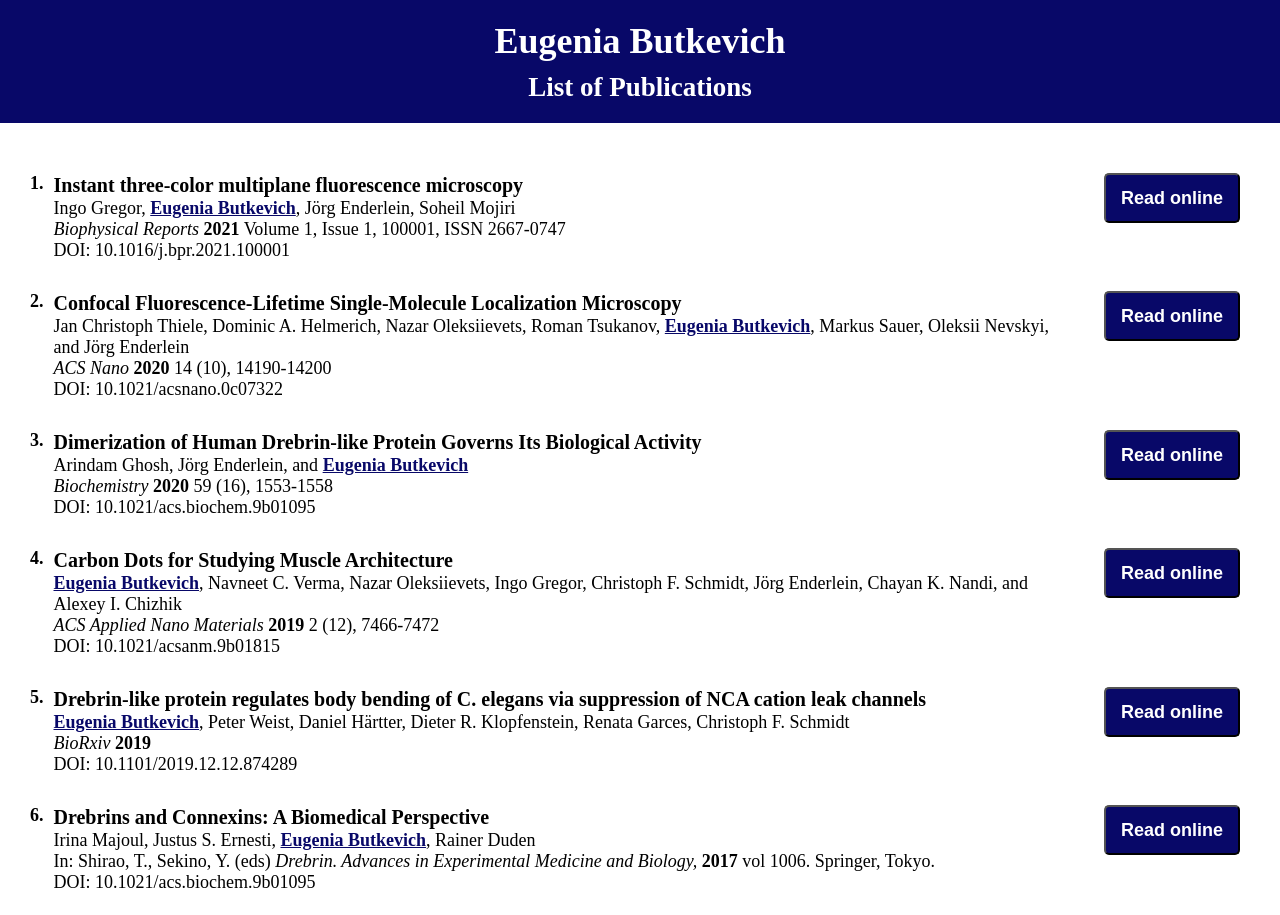
<file: index.html>
<!DOCTYPE html>
<html lang="en">
  <head>
    <meta charset="UTF-8" />
    <meta http-equiv="X-UA-Compatible" content="IE=edge" />
    <meta name="viewport" content="width=, initial-scale=1.0" />
    <title>Eugenia Butkevich. List of publications with links</title>

    <link rel="stylesheet" href="./publications.css" />
  </head>

  <header>
    <h1>Eugenia Butkevich</h1>
    <h2>List of Publications</h2>
  </header>

  <body>
    <div class="container">
      <ol>
        <!--Instant three-color multiplane fluorescence microscopy-->
        <li class="publication">
          <div class="text">
            <p class="title">
              Instant three-color multiplane fluorescence microscopy
            </p>
            <p class="authors">
              Ingo Gregor, <span class="my-name">Eugenia Butkevich</span>, Jörg
              Enderlein, Soheil Mojiri
            </p>

            <p class="journal">
              <span class="name-of-journal">Biophysical Reports</span>
              <span class="year">2021</span> Volume 1, Issue 1, 100001, ISSN
              2667-0747
            </p>
            <p class="DOI">DOI: 10.1016/j.bpr.2021.100001</p>
          </div>
          <button class="btn-link">
            <a
              href="https://www.sciencedirect.com/science/article/pii/S266707472100001X"
              class="read-online"
              target="_blank"
              >Read online</a
            >
          </button>
        </li>

        <!--Confocal Fluorescence-Lifetime Single-Molecule Localization
            Microscopy-->
        <li class="publication">
          <div class="text">
            <p class="title">
              Confocal Fluorescence-Lifetime Single-Molecule Localization
              Microscopy
            </p>
            <p class="authors">
              Jan Christoph Thiele, Dominic A. Helmerich, Nazar Oleksiievets,
              Roman Tsukanov, <span class="my-name">Eugenia Butkevich</span>,
              Markus Sauer, Oleksii Nevskyi, and Jörg Enderlein
            </p>

            <p class="journal">
              <span class="name-of-journal">ACS Nano</span>
              <span class="year">2020</span> 14 (10), 14190-14200
            </p>
            <p class="DOI">DOI: 10.1021/acsnano.0c07322</p>
          </div>
          <button class="btn-link">
            <a
              href="https://pubs.acs.org/doi/10.1021/acsnano.0c07322"
              class="read-online"
              target="_blank"
              >Read online</a
            >
          </button>
        </li>
        <!-- Dimerization of Human Drebrin-like Protein Governs Its Biological
            Activity-->

        <li class="publication">
          <div class="text">
            <p class="title">
              Dimerization of Human Drebrin-like Protein Governs Its Biological
              Activity
            </p>
            <p class="authors">
              Arindam Ghosh, Jörg Enderlein, and
              <span class="my-name">Eugenia Butkevich</span>
            </p>

            <p class="journal">
              <span class="name-of-journal">Biochemistry</span>
              <span class="year">2020</span> 59 (16), 1553-1558
            </p>
            <p class="DOI">DOI: 10.1021/acs.biochem.9b01095</p>
          </div>
          <button class="btn-link">
            <a
              href="https://pubs.acs.org/doi/full/10.1021/acs.biochem.9b01095"
              class="read-online"
              target="_blank"
              >Read online</a
            >
          </button>
        </li>

        <!-- Carbon Dots for Studying Muscle Architecture-->

        <li class="publication">
          <div class="text">
            <p class="title">Carbon Dots for Studying Muscle Architecture</p>
            <p class="authors">
              <span class="my-name">Eugenia Butkevich</span>, Navneet C. Verma,
              Nazar Oleksiievets, Ingo Gregor, Christoph F. Schmidt, Jörg
              Enderlein, Chayan K. Nandi, and Alexey I. Chizhik
            </p>

            <p class="journal">
              <span class="name-of-journal">ACS Applied Nano Materials</span>
              <span class="year">2019</span> 2 (12), 7466-7472
            </p>
            <p class="DOI">DOI: 10.1021/acsanm.9b01815</p>
          </div>
          <button class="btn-link">
            <a
              href="https://pubs.acs.org/doi/full/10.1021/acsanm.9b01815"
              class="read-online"
              target="_blank"
              >Read online</a
            >
          </button>
        </li>

        <!--Drebrin-like protein regulates body bending of C. elegans via suppression of NCA cation leak channels-->

        <li class="publication">
          <div class="text">
            <p class="title">
              Drebrin-like protein regulates body bending of C. elegans via
              suppression of NCA cation leak channels
            </p>
            <p class="authors">
              <span class="my-name">Eugenia Butkevich</span>, Peter Weist,
              Daniel Härtter, Dieter R. Klopfenstein, Renata Garces, Christoph
              F. Schmidt
            </p>

            <p class="journal">
              <span class="name-of-journal">BioRxiv</span>
              <span class="year">2019</span>
            </p>
            <p class="DOI">DOI: 10.1101/2019.12.12.874289</p>
          </div>
          <button class="btn-link">
            <a
              href="https://www.biorxiv.org/content/10.1101/2019.12.12.874289v1.full"
              class="read-online"
              target="_blank"
              >Read online</a
            >
          </button>
        </li>

        <!--Drebrins and Connexins: A Biomedical Perspective-->
        <li class="publication">
          <div class="text">
            <p class="title">
              Drebrins and Connexins: A Biomedical Perspective
            </p>
            <p class="authors">
              Irina Majoul, Justus S. Ernesti,
              <span class="my-name"> Eugenia Butkevich</span>, Rainer Duden
            </p>

            <p class="journal">
              In: Shirao, T., Sekino, Y. (eds)
              <span class="name-of-journal">
                Drebrin. Advances in Experimental Medicine and Biology,
              </span>
              <span class="year">2017</span> vol 1006. Springer, Tokyo.
            </p>
            <p class="DOI">DOI: 10.1021/acs.biochem.9b01095</p>
          </div>
          <button class="btn-link">
            <a
              href="https://link.springer.com/chapter/10.1007/978-4-431-56550-5_13"
              class="read-online"
              target="_blank"
              >Read online
            </a>
          </button>
        </li>

        <!--Game of Zones: how actin-binding proteins organize muscle
            contraction-->
        <li class="publication">
          <div class="text">
            <p class="title">
              Game of Zones: how actin-binding proteins organize muscle
              contraction
            </p>
            <p class="authors">
              <span class="my-name">Eugenia Butkevich</span>, Dieter R.
              Klopfenstein , Christoph F. Schmidt
            </p>

            <p class="journal">
              <span class="name-of-journal">Worm</span>
              <span class="year">2016</span> Mar 10;5(2):e1161880
            </p>
            <p class="DOI">DOI: 10.1080/21624054.2016.1161880</p>
          </div>
          <button class="btn-link">
            <a
              href="https://www.tandfonline.com/doi/full/10.1080/21624054.2016.1161880"
              class="read-online"
              target="_blank"
              >Read online</a
            >
          </button>
        </li>

        <!--Phosphorylation of FEZ1 by Microtubule Affinity Regulating Kinases
            regulates its function in presynaptic protein trafficking-->

        <li class="publication">
          <div class="text">
            <p class="title">
              Phosphorylation of FEZ1 by Microtubule Affinity Regulating Kinases
              regulates its function in presynaptic protein trafficking
            </p>
            <p class="authors">
              <span class="my-name">Eugenia Butkevich</span>, Wolfgang Härtig,
              Miroslav Nikolov, Christian Erck, Jens Grosche, Henning Urlaub,
              Christoph F. Schmidt, Dieter R. Klopfenstein, John Jia En Chua
            </p>

            <p class="journal">
              <span class="name-of-journal">Scientific Reports</span>
              <span class="year">2016</span> Jun 1;6:26965
            </p>
            <p class="DOI">DOI: 110.1038/srep26965</p>
          </div>
          <button class="btn-link">
            <a
              href="https://www.ncbi.nlm.nih.gov/pmc/articles/PMC4887895/"
              class="read-online"
              target="_blank"
              >Read online</a
            >
          </button>
        </li>

        <!--Drebrin-like protein DBN-1 is a sarcomere component that stabilizes
            actin filaments during muscle contraction-->
        <li class="publication">
          <div class="text">
            <p class="title">
              Drebrin-like protein DBN-1 is a sarcomere component that
              stabilizes actin filaments during muscle contraction
            </p>
            <p class="authors">
              <span class="my-name">Eugenia Butkevich</span>, Kai Bodensiek,
              Nikta Fakhri, Kerstin von Roden, Iwan A. T. Schaap, Irina Majoul,
              Christoph F. Schmidt, Dieter R. Klopfenstein
            </p>

            <p class="journal">
              <span class="name-of-journal">Nature Communications</span>
              <span class="year">2015</span> Jul 6;6:7523
            </p>
            <p class="DOI">DOI: 10.1038/ncomms8523</p>
          </div>
          <button class="btn-link">
            <a
              href="https://www.nature.com/articles/ncomms8523"
              class="read-online"
              target="_blank"
              >Read online</a
            >
          </button>
        </li>

        <!--Fast structural responses of gap junction membrane domains to AB5
            toxins-->

        <li class="publication">
          <div class="text">
            <p class="title">
              Fast structural responses of gap junction membrane domains to AB5
              toxins
            </p>
            <p class="authors">
              Irina V. Majoul, Liang Gao, Eric Betzig, Daria Onichtchouk,
              <span class="my-name">Eugenia Butkevich</span>, Yuri Kozlov,
              Feliksas Bukauskas, Michael V. L. Bennett, Jennifer
              Lippincott-Schwartz, Rainer Duden
            </p>

            <p class="journal">
              <span class="name-of-journal"
                >Proceedings of the National Academy of Sciences of the United
                States of America</span
              >
              <span class="year">2013</span> Oct 29;110(44):E4125-33
            </p>
            <p class="DOI">DOI: 10.1073/pnas.1315850110</p>
          </div>
          <button class="btn-link">
            <a
              href="https://www.ncbi.nlm.nih.gov/pmc/articles/PMC3816413/"
              class="read-online"
              target="_blank"
              >Read online</a
            >
          </button>
        </li>

        <!--Phosphorylation-regulated axonal dependent transport of syntaxin 1 is mediated by a Kinesin-1 adapter-->

        <li class="publication">
          <div class="text">
            <p class="title">
              Phosphorylation-regulated axonal dependent transport of syntaxin 1
              is mediated by a Kinesin-1 adapter
            </p>
            <p class="authors">
              John Jia En Chua 1,
              <span class="my-name">Eugenia Butkevich</span>,Josephine M.
              Worseck, Maike Kittelmann, Mads Grønborg, Elmar Behrmann, Ulrich
              Stelzl, Nathan J. Pavlos, Maciej M. Lalowski, Stefan Eimer, Erich
              E. Wanker, Dieter R. Klopfenstein, Reinhard Jahn
            </p>

            <p class="journal">
              <span class="name-of-journal"
                >Proceedings of the National Academy of Sciences of the United
                States of America</span
              >
              <span class="year">2012</span> Apr 10;109(15):5862-7
            </p>
            <p class="DOI">DOI: 10.1073/pnas.1113819109</p>
          </div>
          <button class="btn-link">
            <a
              href="https://www.ncbi.nlm.nih.gov/pmc/articles/PMC3326461/"
              class="read-online"
              target="_blank"
              >Read online</a
            >
          </button>
        </li>

        <!--Synaptic scaffolding protein SYD-2 clusters and activates kinesin-3 UNC-104 in C. elegans-->

        <li class="publication">
          <div class="text">
            <p class="title">
              Synaptic scaffolding protein SYD-2 clusters and activates
              kinesin-3 UNC-104 in C. elegans
            </p>
            <p class="authors">
              Oliver I. Wagner, Alessandro Esposito, Barbara Köhler, Chih-Wei
              Chen, Che-Piao Shen, Gong-Her Wu,
              <span class="my-name">Eugenia Butkevich</span>, Sailaja Mandalapu,
              Dirk Wenzel, Fred S. Wouters, Dieter R. Klopfenstein
            </p>

            <p class="journal">
              <span class="name-of-journal"
                >Proceedings of the National Academy of Sciences of the United
                States of America</span
              >
              <span class="year">2009</span> Nov 17;106(46):19605-10
            </p>
            <p class="DOI">DOI: 10.1073/pnas.0902949106</p>
          </div>
          <button class="btn-link">
            <a
              href="https://www.ncbi.nlm.nih.gov/pmc/articles/PMC2780759/"
              class="read-online"
              target="_blank"
              >Read online</a
            >
          </button>
        </li>

        <!--Limiting transport steps and novel interactions of Connexin-43 along the secretory pathway-->

        <li class="publication">
          <div class="text">
            <p class="title">
              Limiting transport steps and novel interactions of Connexin-43
              along the secretory pathway
            </p>
            <p class="authors">
              Irina V. Majoul, Daria Onichtchouk,
              <span class="my-name">Eugenia Butkevich</span>, Dirk Wenzel, Levon
              M. Chailakhyan, Rainer Duden
            </p>

            <p class="journal">
              <span class="name-of-journal"
                >Histochemistry and Cell Biology</span
              >
              <span class="year">2009</span> Sep;132(3):263-80
            </p>
            <p class="DOI">DOI: 10.1007/s00418-009-0617-x</p>
          </div>
          <button class="btn-link">
            <a
              href="https://www.ncbi.nlm.nih.gov/pmc/articles/PMC2756399/"
              class="read-online"
              target="_blank"
              >Read online</a
            >
          </button>
        </li>

        <!--Drebrin is a novel connexin-43 binding partner that links gap junctions to the submembrane cytoskeleton-->

        <li class="publication">
          <div class="text">
            <p class="title">
              Drebrin is a novel connexin-43 binding partner that links gap
              junctions to the submembrane cytoskeleton
            </p>
            <p class="authors">
              <span class="my-name">Eugenia Butkevich</span>, Swen Hülsmann,
              Dirk Wenzel, Tomoaki Shirao, Rainer Duden, Irina Majoul
            </p>

            <p class="journal">
              <span class="name-of-journal">Current Biology</span>
              <span class="year">2004</span> Apr 20;14(8):650-8
            </p>
            <p class="DOI">DOI: 10.1016/j.cub.2004.03.063</p>
          </div>
          <button class="btn-link">
            <a
              href="https://www.cell.com/current-biology/fulltext/S0960-9822(04)00237-4?_returnURL=https%3A%2F%2Flinkinghub.elsevier.com%2Fretrieve%2Fpii%2FS0960982204002374%3Fshowall%3Dtrue"
              class="read-online"
              target="_blank"
              >Read online</a
            >
          </button>
        </li>

        <!--Differential expression of receptors for Shiga and Cholera toxin is regulated by the cell cycle-->

        <li class="publication">
          <div class="text">
            <p class="title">
              Differential expression of receptors for Shiga and Cholera toxin
              is regulated by the cell cycle
            </p>
            <p class="authors">
              Irina Majoul, Tobias Schmidt, Maria Pomasanova,
              <span class="my-name">Evgenia Boutkevich</span>, Yuri Kozlov,
              Hans-Dieter Söling
            </p>

            <p class="journal">
              <span class="name-of-journal">Journal of Cell Science</span>
              <span class="year">2002</span> Feb 15;115(Pt 4):817-26
            </p>
            <p class="DOI">DOI: 10.1242/jcs.115.4.817</p>
          </div>
          <button class="btn-link">
            <a
              href="https://journals.biologists.com/jcs/article/115/4/817/26956/Differential-expression-of-receptors-for-Shiga-and"
              class="read-online"
              target="_blank"
              >Read online</a
            >
          </button>
        </li>
      </ol>
    </div>
  </body>
</html>
</file>
<file: publications.css>
* {
  margin: 0;
  padding: 0;
  box-sizing: border-box;
}
:root {
  font-size: 62.5%;
}

header {
  position: sticky;
  top: 0;
  background-color: rgb(8, 8, 104);
  color: white;
  height: 12%;
  padding-top: 2rem;
  padding-left: 4rem;
  padding-right: 4rem;
  padding-bottom: 2rem;

  display: flex;
  flex-direction: column;
  align-items: center;
}
h1 {
  margin-bottom: 1rem;
}
body {
  font-size: 1.8rem;
}

.container {
  background-color: (252, 252, 252, 0.711);

  overflow-y: auto;
  max-height: calc(88vh);
}

ol {
  padding-top: 2rem;
  counter-reset: publication-counter;
  list-style: none;
}
.publication {
  margin: 3rem;
  line-height: 2.1rem;
  display: grid;
  grid-template-columns: auto 1fr auto;
  counter-increment: publication-counter;
}

.publication::before {
  content: counter(publication-counter) ".";
  font-weight: bold;
  margin-right: 1rem;
}

.text {
  margin-right: 3rem;
}
.title {
  font-weight: bold;
  font-size: 2rem;
  padding-bottom: 0.1rem;
  line-height: 2.4rem;
}
.my-name {
  text-decoration: underline;
  font-weight: bold;
  color: rgb(8, 8, 104);
}

.name-of-journal {
  font-style: italic;
}
.year {
  font-weight: bolder;
}
.btn-link {
  background-color: rgb(8, 8, 104);
  margin-right: 1rem;
  border-radius: 5px;
  height: 5rem;
}
.btn-link:hover {
  background-color: rgb(3, 253, 3);
  box-shadow: outset 1px 1px 1px rgb(2, 154, 7);
  transition-property: background-color;
  transition-duration: 1s;
}

.read-online {
  color: white;
  font-size: 1.8rem;
  font-weight: bold;
  padding: 1.5rem;
  text-decoration: none;
}
.read-online:hover {
  color: black;
  transition-property: color;
  transition-duration: 1s;
}

/* For iPhon 12Pro width up to 393px */
@media (max-width: 500px) {
  .publication {
    display: flex;
    flex-direction: column;
    align-content: center;
    margin-left: 2rem;
    margin-right: 1rem;
  }
  .text {
    margin-bottom: 2rem;
  }
  .title {
    margin-bottom: 1rem;
  }
}
/* Print options */
@media print {
  header {
    background-color: white;
    color: black;
  }

  .container {
    background-color: white;
    overflow-y: none;
    max-height: none;
    margin-left: 1cm;
  }

  .publication {
    page-break-inside: avoid;
  }

  .btn-link,
  .read-online {
    display: none;
  }

  body {
    font-size: 1.6rem;
  }

  .title {
    font-size: 1.8rem;
    line-height: 2.6rem;
  }
}
</file>
